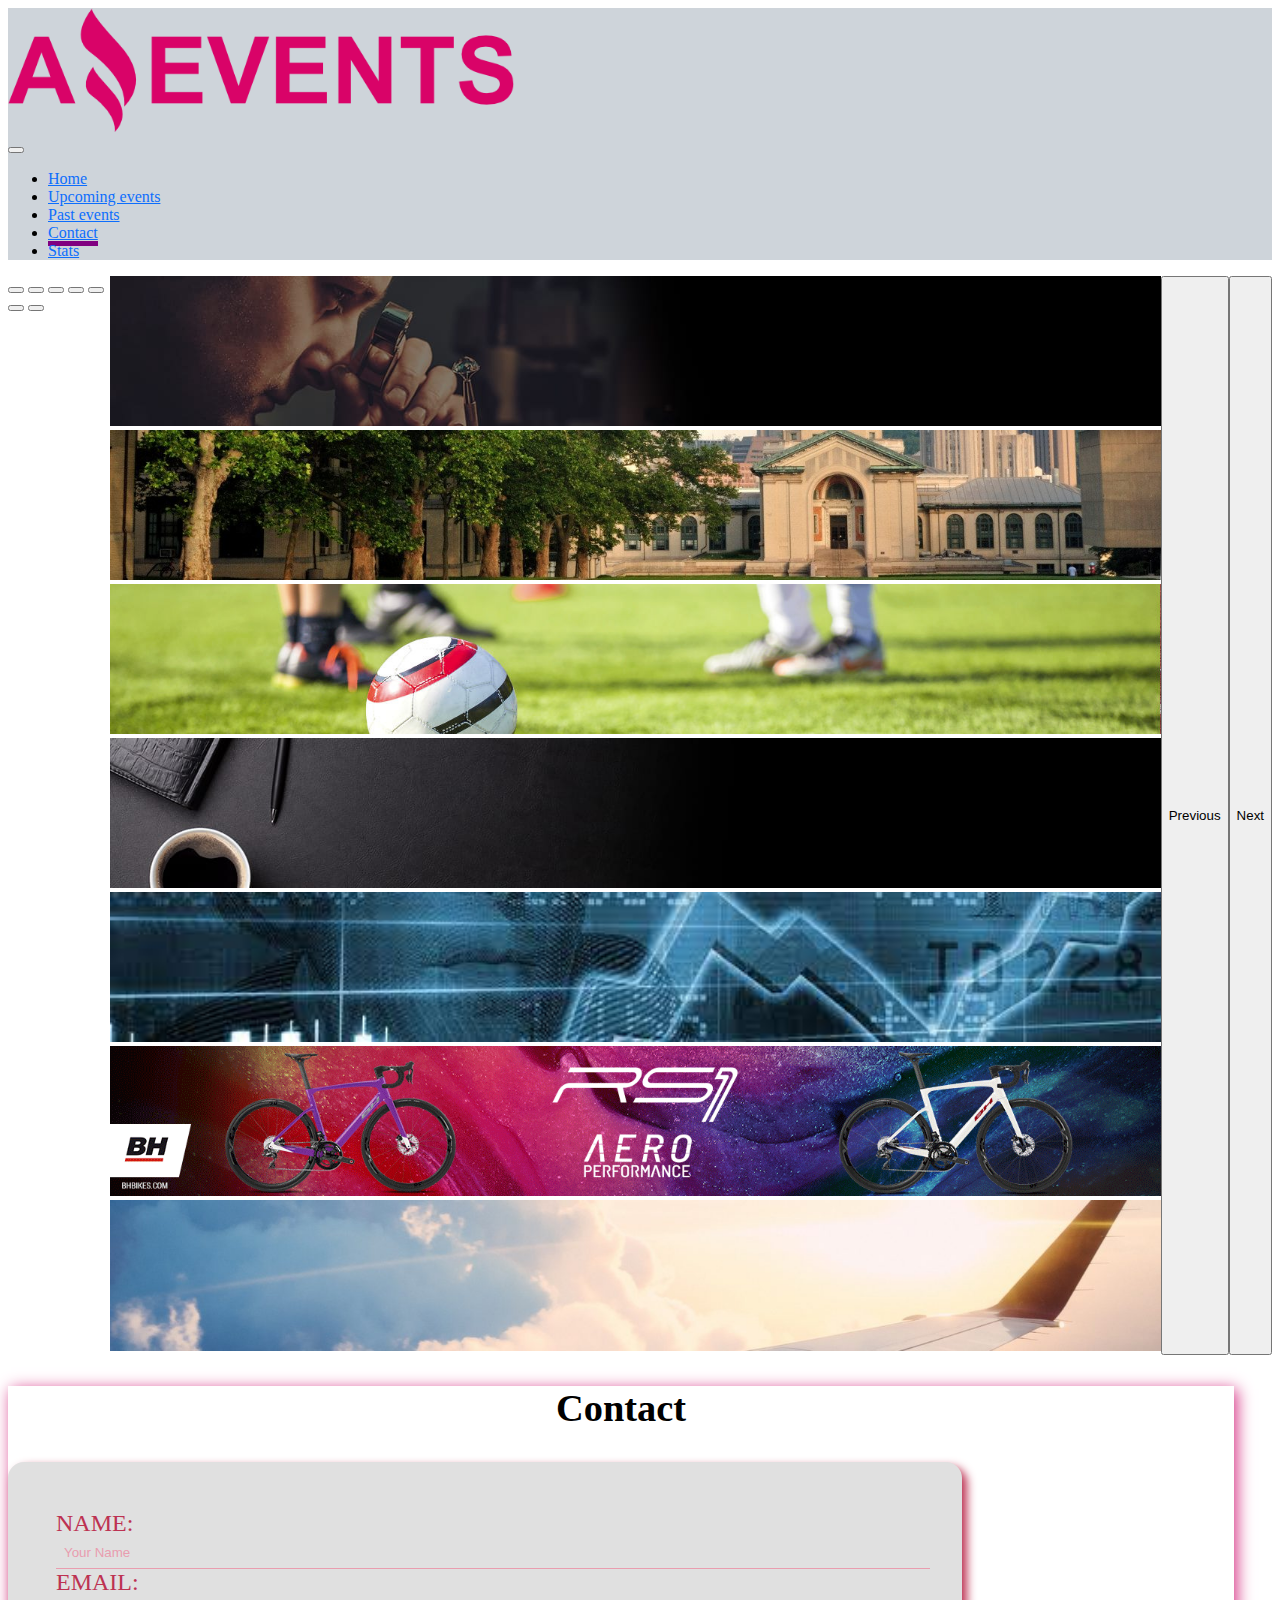
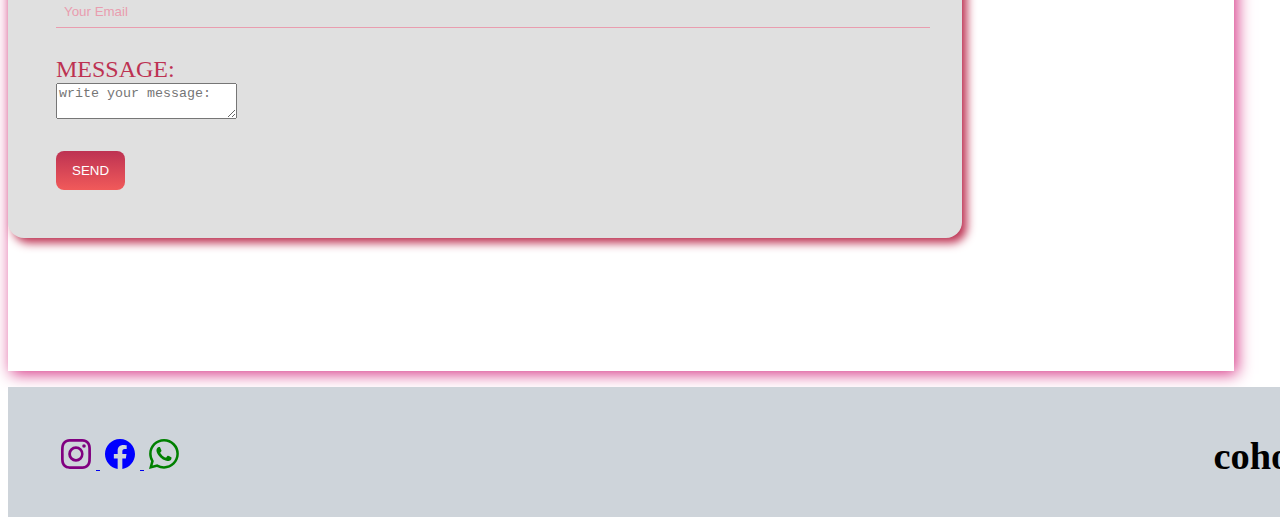
<file: contact.html>
<!DOCTYPE html>
<html lang="en">
    <head>
        <meta charset="UTF-8" />
        <meta http-equiv="X-UA-Compatible" content="IE=edge" />
        <meta name="viewport" content="width=device-width, initial-scale=1.0" />
        <title>Amazing Events - Contact</title>
        <link href="https://cdn.jsdelivr.net/npm/bootstrap@5.2.1/dist/css/bootstrap.min.css" rel="stylesheet" integrity="sha384-iYQeCzEYFbKjA/T2uDLTpkwGzCiq6soy8tYaI1GyVh/UjpbCx/TYkiZhlZB6+fzT" crossorigin="anonymous" />
        <link rel="stylesheet" href="./style.css" />
        <link rel="shortcut icon" href="./img/logo.ico" type="image/x-icon">
    </head>
    <body>
        <nav class="navbar navbar-expand-lg fs-5 border-bottom border-danger position-sticky top-0">
            <div class="container">
                <div>
                    <a class="navbar-brand" href="#">
                        <img src="./img/logo.png" alt="logo" />
                    </a>
                </div>
                <button class="navbar-toggler" type="button" data-bs-toggle="collapse" data-bs-target="#navbarTogglerDemo01" aria-controls="navbarTogglerDemo01" aria-expanded="false" aria-label="Toggle navigation">
                    <span class="navbar-toggler-icon"></span>
                </button>
                <div class="collapse navbar-collapse" id="navbarTogglerDemo01">
                    <ul class="navbar-nav me-auto mb-2 mb-lg-0">
                        <li class="nav-item">
                            <a href="./index.html" class="nav-link" aria-current="page" >Home</a>
                        </li>
                        <li class="nav-item">
                            <a href="./upcomingevents.html" class="nav-link" aria-current="page">Upcoming events</a>
                        </li>
                        <li class="nav-item">
                            <a href="./pastevents.html" class="nav-link" aria-current="page">Past events</a>
                        </li>
                        <li class="nav-item">
                            <a href="#" class="nav-link" aria-current="page" id="anchor">Contact</a>
                        </li>
                        <li class="nav-item">
                            <a href="./stats.html" class="nav-link" aria-current="page">Stats</a>
                        </li>
                    </ul>
                </div>
            </div>
        </nav>
        <header class="container-fluid p-4">
            <div id="carouselExampleCaptions carrusel" class="carousel slide carousel-fade shadow-lg rounded-4" data-bs-ride="carousel">
                <div class="carousel-indicators">
                    <button type="button" data-bs-target="#carouselExampleCaptions" data-bs-slide-to="0" class="active" aria-current="true" aria-label="Slide 1"></button>
                    <button type="button" data-bs-target="#carouselExampleCaptions" data-bs-slide-to="1" aria-label="Slide 2"></button>
                    <button type="button" data-bs-target="#carouselExampleCaptions" data-bs-slide-to="2" aria-label="Slide 3"></button>
                    <button type="button" data-bs-target="#carouselExampleCaptions" data-bs-slide-to="3" aria-label="Slide 4"></button>
                    <button type="button" data-bs-target="#carouselExampleCaptions" data-bs-slide-to="4" aria-label="Slide 5"></button>
                    <button type="button" data-bs-target="#carouselExampleCaptions" data-bs-slide-to="5" aria-label="Slide 6"></button>
                    <button type="button" data-bs-target="#carouselExampleCaptions" data-bs-slide-to="6" aria-label="Slide 7"></button>
                </div>
                <div class="carousel-inner rounded-4">
                    <div class="carousel-item active" data-bs-interval="2500">
                        <img src="./img/carousel1.jpg" class="d-block" alt="books" width="100%" />
                    </div>
                    <div class="carousel-item" data-bs-interval="2500">
                        <img src="./img/carousel2.jpg" class="d-block" alt="cine" width="100%" />
                    </div>
                    <div class="carousel-item" data-bs-interval="2500">
                        <img src="./img/carousel3.jpg" class="d-block" alt="concert" width="100%" />
                    </div>
                    <div class="carousel-item" data-bs-interval="2500">
                        <img src="./img/carousel4.jpg" class="d-block" alt="food" width="100%" />
                    </div>
                    <div class="carousel-item" data-bs-interval="2500">
                        <img src="./img/carousel5.jpg" class="d-block" alt="party" width="100%" />
                    </div>
                    <div class="carousel-item" data-bs-interval="2500">
                        <img src="./img/carousel6.gif" class="d-block" alt="maraton" width="100%" />
                    </div>
                    <div class="carousel-item" data-bs-interval="2500">
                        <img src="./img/carousel7.jpg" class="d-block" alt="museum" width="100%" />
                    </div>
                </div>
                <button class="carousel-control-prev" type="button" data-bs-target="#carouselExampleCaptions" data-bs-slide="prev">
                    <span class="carousel-control-prev-icon" aria-hidden="true"></span>
                    <span class="visually-hidden">Previous</span>
                </button>
                <button class="carousel-control-next" type="button" data-bs-target="#carouselExampleCaptions" data-bs-slide="next">
                    <span class="carousel-control-next-icon" aria-hidden="true"></span>
                    <span class="visually-hidden">Next</span>
                </button>
            </div>
        </header>
        <main class="container-fluid border-bottom border-danger rounded-4" id="main">
            <h2>Contact</h2>
            <div class="container-form">
                <form action="" class="container mt-2 ">
                    <label for="name">Name:</label>
                    <input type="text" id="name" name="name" placeholder="Your Name" autofocus>
                    <label for="email">Email:</label>
                    <input type="email" id="email" name="email" placeholder="Your Email" autofocus>
                    <label for="ms">Message:</label>
                    <textarea class="form-control" name="message" id="ms"  placeholder="write your message:"></textarea>
                    <input type="submit" id="btn" value="Send">

                </form>
            </div>
        </main>
        <footer class="container-fluid border-top border-danger" id="footer">
            <div>
                <span>
                    <a class="btn btn-sm btn-link text-decoration-none text-secondary" target="_blank" rel="noopener" href="https://www.instagram.com" title="instagram">
                        <svg xmlns="http://www.w3.org/2000/svg" width="40" height="30" fill="purple" class="bi bi-instagram" viewBox="0 0 16 16">
                            <path d="M8 0C5.829 0 5.556.01 4.703.048 3.85.088 3.269.222 2.76.42a3.917 3.917 0 0 0-1.417.923A3.927 3.927 0 0 0 .42 2.76C.222 3.268.087 3.85.048 4.7.01 5.555 0 5.827 0 8.001c0 2.172.01 2.444.048 3.297.04.852.174 1.433.372 1.942.205.526.478.972.923 1.417.444.445.89.719 1.416.923.51.198 1.09.333 1.942.372C5.555 15.99 5.827 16 8 16s2.444-.01 3.298-.048c.851-.04 1.434-.174 1.943-.372a3.916 3.916 0 0 0 1.416-.923c.445-.445.718-.891.923-1.417.197-.509.332-1.09.372-1.942C15.99 10.445 16 10.173 16 8s-.01-2.445-.048-3.299c-.04-.851-.175-1.433-.372-1.941a3.926 3.926 0 0 0-.923-1.417A3.911 3.911 0 0 0 13.24.42c-.51-.198-1.092-.333-1.943-.372C10.443.01 10.172 0 7.998 0h.003zm-.717 1.442h.718c2.136 0 2.389.007 3.232.046.78.035 1.204.166 1.486.275.373.145.64.319.92.599.28.28.453.546.598.92.11.281.24.705.275 1.485.039.843.047 1.096.047 3.231s-.008 2.389-.047 3.232c-.035.78-.166 1.203-.275 1.485a2.47 2.47 0 0 1-.599.919c-.28.28-.546.453-.92.598-.28.11-.704.24-1.485.276-.843.038-1.096.047-3.232.047s-2.39-.009-3.233-.047c-.78-.036-1.203-.166-1.485-.276a2.478 2.478 0 0 1-.92-.598 2.48 2.48 0 0 1-.6-.92c-.109-.281-.24-.705-.275-1.485-.038-.843-.046-1.096-.046-3.233 0-2.136.008-2.388.046-3.231.036-.78.166-1.204.276-1.486.145-.373.319-.64.599-.92.28-.28.546-.453.92-.598.282-.11.705-.24 1.485-.276.738-.034 1.024-.044 2.515-.045v.002zm4.988 1.328a.96.96 0 1 0 0 1.92.96.96 0 0 0 0-1.92zm-4.27 1.122a4.109 4.109 0 1 0 0 8.217 4.109 4.109 0 0 0 0-8.217zm0 1.441a2.667 2.667 0 1 1 0 5.334 2.667 2.667 0 0 1 0-5.334z" />
                        </svg>
                    </a>
                    <a class="btn btn-sm btn-link text-decoration-none text-secondary" target="_blank" rel="noopener" href="https://www.facebook.com" title="facebook">
                        <svg xmlns="http://www.w3.org/2000/svg" width="40" height="30" fill="blue" class="bi bi-facebook" viewBox="0 0 16 16">
                            <path d="M16 8.049c0-4.446-3.582-8.05-8-8.05C3.58 0-.002 3.603-.002 8.05c0 4.017 2.926 7.347 6.75 7.951v-5.625h-2.03V8.05H6.75V6.275c0-2.017 1.195-3.131 3.022-3.131.876 0 1.791.157 1.791.157v1.98h-1.009c-.993 0-1.303.621-1.303 1.258v1.51h2.218l-.354 2.326H9.25V16c3.824-.604 6.75-3.934 6.75-7.951z" />
                        </svg>
                    </a>
                    <a class="btn btn-sm btn-link text-decoration-none text-secondary" target="_blank" rel="noopener" href="https://wa.me/573213095323" title="youtube">
                        <svg xmlns="http://www.w3.org/2000/svg" width="40" height="30" fill="green" class="bi bi-whatsapp" viewBox="0 0 16 16">
                            <path d="M13.601 2.326A7.854 7.854 0 0 0 7.994 0C3.627 0 .068 3.558.064 7.926c0 1.399.366 2.76 1.057 3.965L0 16l4.204-1.102a7.933 7.933 0 0 0 3.79.965h.004c4.368 0 7.926-3.558 7.93-7.93A7.898 7.898 0 0 0 13.6 2.326zM7.994 14.521a6.573 6.573 0 0 1-3.356-.92l-.24-.144-2.494.654.666-2.433-.156-.251a6.56 6.56 0 0 1-1.007-3.505c0-3.626 2.957-6.584 6.591-6.584a6.56 6.56 0 0 1 4.66 1.931 6.557 6.557 0 0 1 1.928 4.66c-.004 3.639-2.961 6.592-6.592 6.592zm3.615-4.934c-.197-.099-1.17-.578-1.353-.646-.182-.065-.315-.099-.445.099-.133.197-.513.646-.627.775-.114.133-.232.148-.43.05-.197-.1-.836-.308-1.592-.985-.59-.525-.985-1.175-1.103-1.372-.114-.198-.011-.304.088-.403.087-.088.197-.232.296-.346.1-.114.133-.198.198-.33.065-.134.034-.248-.015-.347-.05-.099-.445-1.076-.612-1.47-.16-.389-.323-.335-.445-.34-.114-.007-.247-.007-.38-.007a.729.729 0 0 0-.529.247c-.182.198-.691.677-.691 1.654 0 .977.71 1.916.81 2.049.098.133 1.394 2.132 3.383 2.992.47.205.84.326 1.129.418.475.152.904.129 1.246.08.38-.058 1.171-.48 1.338-.943.164-.464.164-.86.114-.943-.049-.084-.182-.133-.38-.232z" />
                        </svg>
                    </a>
                </span>
            </div>
            <h2>cohort</h2>
        </footer>

        <script src="https://cdn.jsdelivr.net/npm/bootstrap@5.2.1/dist/js/bootstrap.bundle.min.js" integrity="sha384-u1OknCvxWvY5kfmNBILK2hRnQC3Pr17a+RTT6rIHI7NnikvbZlHgTPOOmMi466C8" crossorigin="anonymous"></script>
    </body>
</html>
</file>
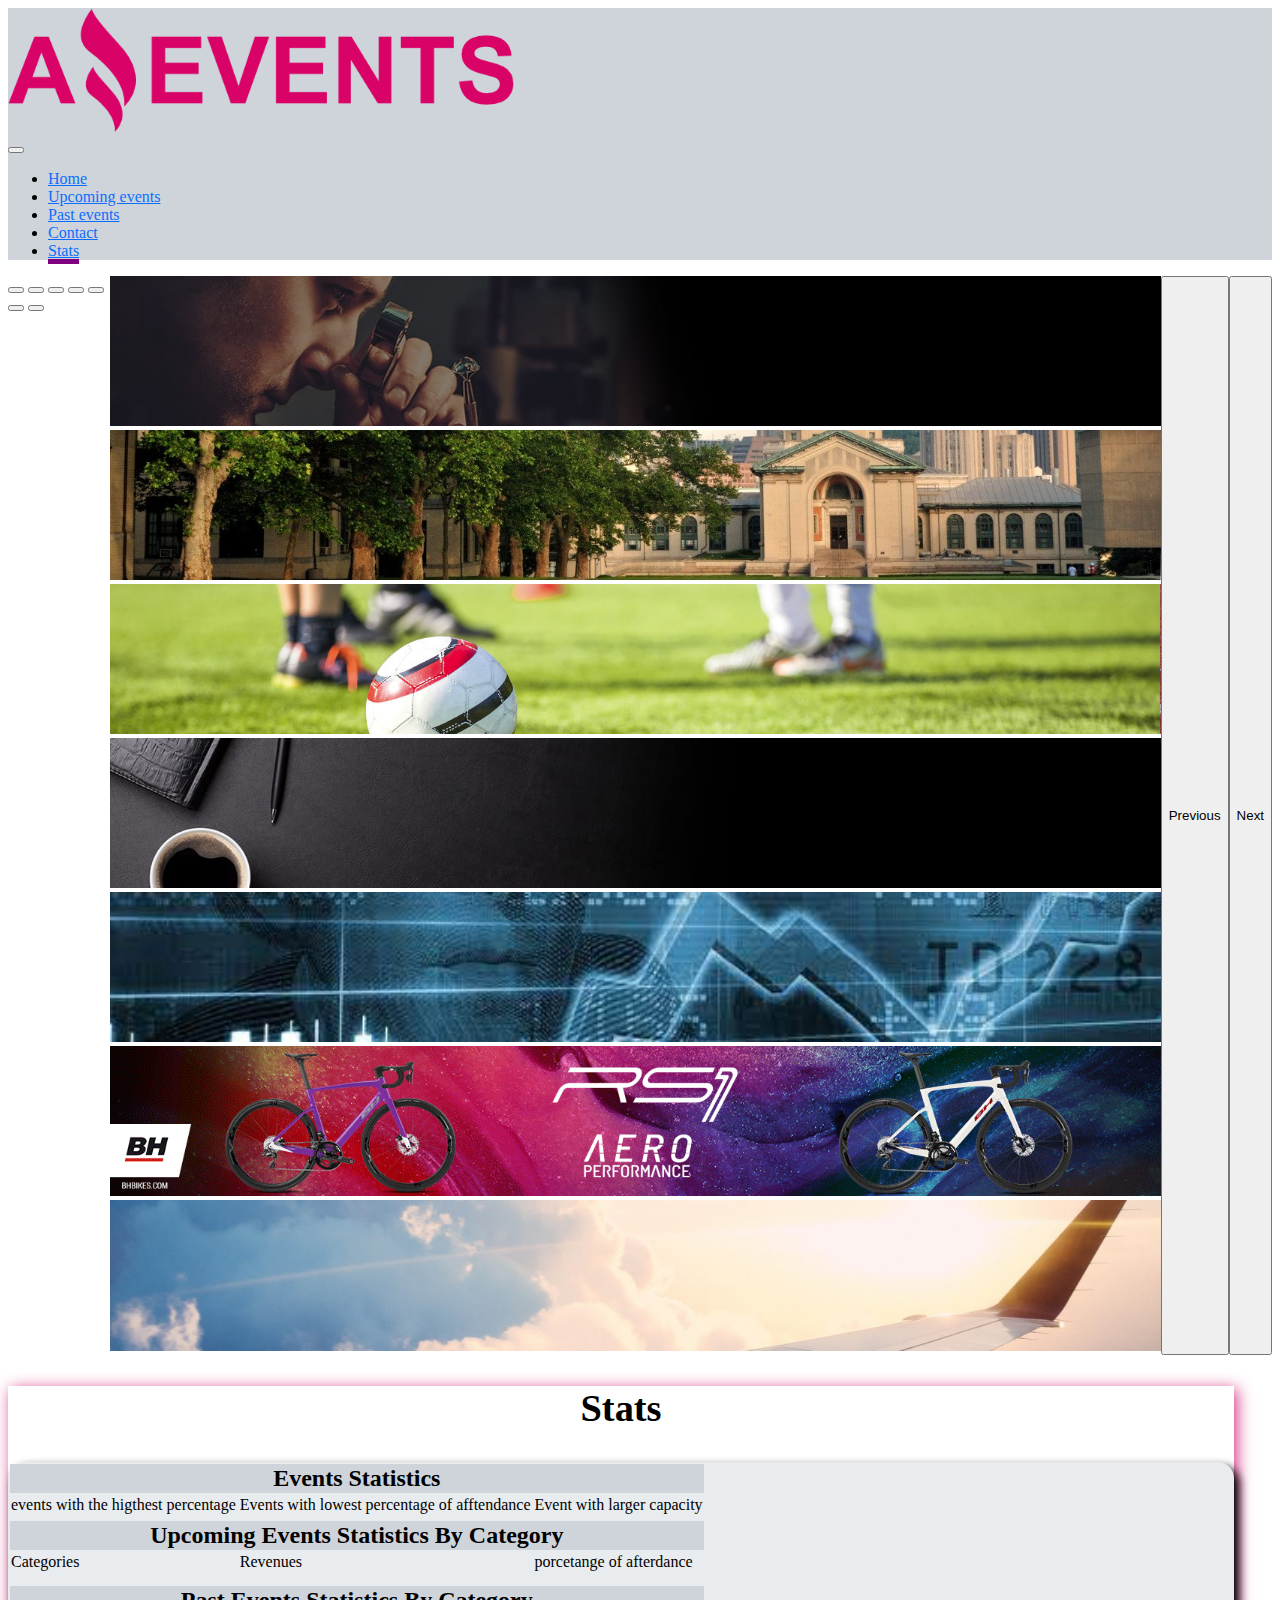
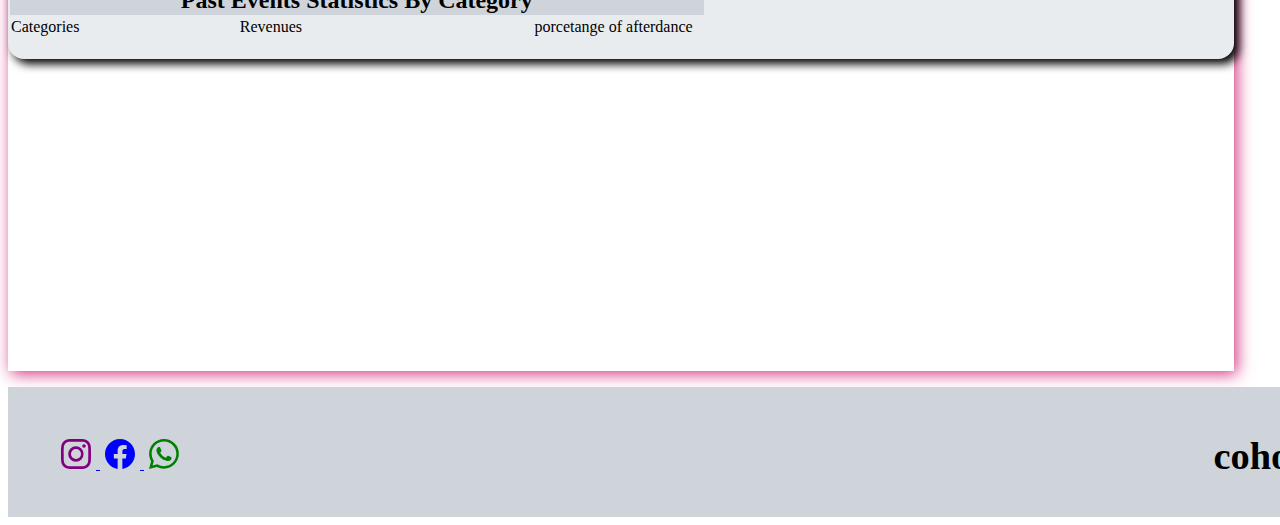
<file: stats.html>
<!DOCTYPE html>
<html lang="en">
    <head>
        <meta charset="UTF-8" />
        <meta http-equiv="X-UA-Compatible" content="IE=edge" />
        <meta name="viewport" content="width=device-width, initial-scale=1.0" />
        <title>Amazing Events - Stats</title>
        <link href="https://cdn.jsdelivr.net/npm/bootstrap@5.2.1/dist/css/bootstrap.min.css" rel="stylesheet" integrity="sha384-iYQeCzEYFbKjA/T2uDLTpkwGzCiq6soy8tYaI1GyVh/UjpbCx/TYkiZhlZB6+fzT" crossorigin="anonymous" />
        <link rel="stylesheet" href="./style.css" />
        <link rel="shortcut icon" href="./img/logo.ico" type="image/x-icon">
    </head>
    <body>
        <nav class="navbar navbar-expand-lg fs-5 border-bottom border-danger position-sticky top-0">
            <div class="container">
                <div>
                    <a class="navbar-brand" href="./index.html">
                        <img src="./img/logo.png" alt="logo" />
                    </a>
                </div>
                <button class="navbar-toggler" type="button" data-bs-toggle="collapse" data-bs-target="#navbarTogglerDemo01" aria-controls="navbarTogglerDemo01" aria-expanded="false" aria-label="Toggle navigation">
                    <span class="navbar-toggler-icon"></span>
                </button>
                <div class="collapse navbar-collapse" id="navbarTogglerDemo01">
                    <ul class="navbar-nav me-auto mb-2 mb-lg-0">
                        <li class="nav-item">
                            <a href="./index.html" class="nav-link" aria-current="page" >Home</a>
                        </li>
                        <li class="nav-item">
                            <a href="./upcomingevents.html" class="nav-link" aria-current="page">Upcoming events</a>
                        </li>
                        <li class="nav-item">
                            <a href="./pastevents.html" class="nav-link" aria-current="page">Past events</a>
                        </li>
                        <li class="nav-item">
                            <a href="./contact.html" class="nav-link" aria-current="page">Contact</a>
                        </li>
                        <li class="nav-item">
                            <a href="#" class="nav-link" aria-current="page" id="anchor">Stats</a>
                        </li>
                    </ul>
                </div>
            </div>
        </nav>
        <header class="container-fluid p-4">
            <div id="carouselExampleCaptions carrusel" class="carousel slide carousel-fade shadow-lg rounded-4" data-bs-ride="carousel">
                <div class="carousel-indicators">
                    <button type="button" data-bs-target="#carouselExampleCaptions" data-bs-slide-to="0" class="active" aria-current="true" aria-label="Slide 1"></button>
                    <button type="button" data-bs-target="#carouselExampleCaptions" data-bs-slide-to="1" aria-label="Slide 2"></button>
                    <button type="button" data-bs-target="#carouselExampleCaptions" data-bs-slide-to="2" aria-label="Slide 3"></button>
                    <button type="button" data-bs-target="#carouselExampleCaptions" data-bs-slide-to="3" aria-label="Slide 4"></button>
                    <button type="button" data-bs-target="#carouselExampleCaptions" data-bs-slide-to="4" aria-label="Slide 5"></button>
                    <button type="button" data-bs-target="#carouselExampleCaptions" data-bs-slide-to="5" aria-label="Slide 6"></button>
                    <button type="button" data-bs-target="#carouselExampleCaptions" data-bs-slide-to="6" aria-label="Slide 7"></button>
                </div>
                <div class="carousel-inner rounded-4">
                    <div class="carousel-item active" data-bs-interval="2500">
                        <img src="./img/carousel1.jpg" class="d-block" alt="books" width="100%" />
                    </div>
                    <div class="carousel-item" data-bs-interval="2500">
                        <img src="./img/carousel2.jpg" class="d-block" alt="cine" width="100%" />
                    </div>
                    <div class="carousel-item" data-bs-interval="2500">
                        <img src="./img/carousel3.jpg" class="d-block" alt="concert" width="100%" />
                    </div>
                    <div class="carousel-item" data-bs-interval="2500">
                        <img src="./img/carousel4.jpg" class="d-block" alt="food" width="100%" />
                    </div>
                    <div class="carousel-item" data-bs-interval="2500">
                        <img src="./img/carousel5.jpg" class="d-block" alt="party" width="100%" />
                    </div>
                    <div class="carousel-item" data-bs-interval="2500">
                        <img src="./img/carousel6.gif" class="d-block" alt="maraton" width="100%" />
                    </div>
                    <div class="carousel-item" data-bs-interval="2500">
                        <img src="./img/carousel7.jpg" class="d-block" alt="museum" width="100%" />
                    </div>
                </div>
                <button class="carousel-control-prev" type="button" data-bs-target="#carouselExampleCaptions" data-bs-slide="prev">
                    <span class="carousel-control-prev-icon" aria-hidden="true"></span>
                    <span class="visually-hidden">Previous</span>
                </button>
                <button class="carousel-control-next" type="button" data-bs-target="#carouselExampleCaptions" data-bs-slide="next">
                    <span class="carousel-control-next-icon" aria-hidden="true"></span>
                    <span class="visually-hidden">Next</span>
                </button>
            </div>
        </header>
        <main class="container-fluid border-bottom border-danger rounded-4" id="main">
            <h2>Stats</h2>
            <div class="container p-4 mt-4" id="table">
                <table class="table  table-danger table-hover table-bordered border-danger mt-3">
                    <thead>
                        <tr>
                            <th class="" colspan="3">Events Statistics</th>
                        </tr>
                    </thead>
                    <tbody>
                        <tr>
                            <td>events with the higthest percentage</td>
                            <td>Events with lowest percentage of afftendance</td>
                            <td>Event with larger capacity</td>
                        </tr>
                        <tr>
                            <td></td>
                            <td></td>
                            <td></td>
                        </tr>
                        <tr>
                            <th colspan="3">Upcoming Events Statistics By Category </th>
                        </tr>
                        <tr>
                            <td>Categories</td>
                            <td>Revenues</td>
                            <td>porcetange of afterdance</td>
                        </tr>
                        <tr>
                            <td></td>
                            <td></td>
                            <td></td>
                        </tr>
                        <tr>
                            <td></td>
                            <td></td>
                            <td></td>
                        </tr>
                        <tr>
                            <td></td>
                            <td></td>
                            <td></td>
                        </tr>
                        <tr>
                            <th colspan="3">Past Events Statistics By Category</th>
                        </tr>
                        <tr>
                            <td>Categories</td>
                            <td>Revenues</td>
                            <td>porcetange of afterdance</td>
                        </tr>
                        <tr>
                            <td></td>
                            <td></td>
                            <td></td>
                        </tr>
                        <tr>
                            <td></td>
                            <td></td>
                            <td></td>
                        </tr>
                        <tr>
                            <td></td>
                            <td></td>
                            <td></td>
                        </tr>
                        <tr>
                            <td></td>
                            <td></td>
                            <td></td>
                        </tr>
                        <tr>
                            <td></td>
                            <td></td>
                            <td></td>
                        </tr>
                    </tbody>

                </table>
            </div>
        </main>
        <footer class="container-fluid border-top border-danger" id="footer">
            <div>
                <span>
                    <a class="btn btn-sm btn-link text-decoration-none text-secondary" target="_blank" rel="noopener" href="https://www.instagram.com" title="instagram">
                        <svg xmlns="http://www.w3.org/2000/svg" width="40" height="30" fill="purple" class="bi bi-instagram" viewBox="0 0 16 16">
                            <path d="M8 0C5.829 0 5.556.01 4.703.048 3.85.088 3.269.222 2.76.42a3.917 3.917 0 0 0-1.417.923A3.927 3.927 0 0 0 .42 2.76C.222 3.268.087 3.85.048 4.7.01 5.555 0 5.827 0 8.001c0 2.172.01 2.444.048 3.297.04.852.174 1.433.372 1.942.205.526.478.972.923 1.417.444.445.89.719 1.416.923.51.198 1.09.333 1.942.372C5.555 15.99 5.827 16 8 16s2.444-.01 3.298-.048c.851-.04 1.434-.174 1.943-.372a3.916 3.916 0 0 0 1.416-.923c.445-.445.718-.891.923-1.417.197-.509.332-1.09.372-1.942C15.99 10.445 16 10.173 16 8s-.01-2.445-.048-3.299c-.04-.851-.175-1.433-.372-1.941a3.926 3.926 0 0 0-.923-1.417A3.911 3.911 0 0 0 13.24.42c-.51-.198-1.092-.333-1.943-.372C10.443.01 10.172 0 7.998 0h.003zm-.717 1.442h.718c2.136 0 2.389.007 3.232.046.78.035 1.204.166 1.486.275.373.145.64.319.92.599.28.28.453.546.598.92.11.281.24.705.275 1.485.039.843.047 1.096.047 3.231s-.008 2.389-.047 3.232c-.035.78-.166 1.203-.275 1.485a2.47 2.47 0 0 1-.599.919c-.28.28-.546.453-.92.598-.28.11-.704.24-1.485.276-.843.038-1.096.047-3.232.047s-2.39-.009-3.233-.047c-.78-.036-1.203-.166-1.485-.276a2.478 2.478 0 0 1-.92-.598 2.48 2.48 0 0 1-.6-.92c-.109-.281-.24-.705-.275-1.485-.038-.843-.046-1.096-.046-3.233 0-2.136.008-2.388.046-3.231.036-.78.166-1.204.276-1.486.145-.373.319-.64.599-.92.28-.28.546-.453.92-.598.282-.11.705-.24 1.485-.276.738-.034 1.024-.044 2.515-.045v.002zm4.988 1.328a.96.96 0 1 0 0 1.92.96.96 0 0 0 0-1.92zm-4.27 1.122a4.109 4.109 0 1 0 0 8.217 4.109 4.109 0 0 0 0-8.217zm0 1.441a2.667 2.667 0 1 1 0 5.334 2.667 2.667 0 0 1 0-5.334z" />
                        </svg>
                    </a>
                    <a class="btn btn-sm btn-link text-decoration-none text-secondary" target="_blank" rel="noopener" href="https://www.facebook.com" title="facebook">
                        <svg xmlns="http://www.w3.org/2000/svg" width="40" height="30" fill="blue" class="bi bi-facebook" viewBox="0 0 16 16">
                            <path d="M16 8.049c0-4.446-3.582-8.05-8-8.05C3.58 0-.002 3.603-.002 8.05c0 4.017 2.926 7.347 6.75 7.951v-5.625h-2.03V8.05H6.75V6.275c0-2.017 1.195-3.131 3.022-3.131.876 0 1.791.157 1.791.157v1.98h-1.009c-.993 0-1.303.621-1.303 1.258v1.51h2.218l-.354 2.326H9.25V16c3.824-.604 6.75-3.934 6.75-7.951z" />
                        </svg>
                    </a>
                    <a class="btn btn-sm btn-link text-decoration-none text-secondary" target="_blank" rel="noopener" href="https://wa.me/573213095323" title="youtube">
                        <svg xmlns="http://www.w3.org/2000/svg" width="40" height="30" fill="green" class="bi bi-whatsapp" viewBox="0 0 16 16">
                            <path d="M13.601 2.326A7.854 7.854 0 0 0 7.994 0C3.627 0 .068 3.558.064 7.926c0 1.399.366 2.76 1.057 3.965L0 16l4.204-1.102a7.933 7.933 0 0 0 3.79.965h.004c4.368 0 7.926-3.558 7.93-7.93A7.898 7.898 0 0 0 13.6 2.326zM7.994 14.521a6.573 6.573 0 0 1-3.356-.92l-.24-.144-2.494.654.666-2.433-.156-.251a6.56 6.56 0 0 1-1.007-3.505c0-3.626 2.957-6.584 6.591-6.584a6.56 6.56 0 0 1 4.66 1.931 6.557 6.557 0 0 1 1.928 4.66c-.004 3.639-2.961 6.592-6.592 6.592zm3.615-4.934c-.197-.099-1.17-.578-1.353-.646-.182-.065-.315-.099-.445.099-.133.197-.513.646-.627.775-.114.133-.232.148-.43.05-.197-.1-.836-.308-1.592-.985-.59-.525-.985-1.175-1.103-1.372-.114-.198-.011-.304.088-.403.087-.088.197-.232.296-.346.1-.114.133-.198.198-.33.065-.134.034-.248-.015-.347-.05-.099-.445-1.076-.612-1.47-.16-.389-.323-.335-.445-.34-.114-.007-.247-.007-.38-.007a.729.729 0 0 0-.529.247c-.182.198-.691.677-.691 1.654 0 .977.71 1.916.81 2.049.098.133 1.394 2.132 3.383 2.992.47.205.84.326 1.129.418.475.152.904.129 1.246.08.38-.058 1.171-.48 1.338-.943.164-.464.164-.86.114-.943-.049-.084-.182-.133-.38-.232z" />
                        </svg>
                    </a>
                </span>
            </div>
            <h2>cohort</h2>
        </footer>

        <script src="https://cdn.jsdelivr.net/npm/bootstrap@5.2.1/dist/js/bootstrap.bundle.min.js" integrity="sha384-u1OknCvxWvY5kfmNBILK2hRnQC3Pr17a+RTT6rIHI7NnikvbZlHgTPOOmMi466C8" crossorigin="anonymous"></script>
    </body>
</html>
</file>
<file: style.css>
:root {
    --bs-blue: #0d6efd;
    --bs-indigo: #6610f2;
    --bs-purple: #6f42c1;
    --bs-pink: #d63384;
    --bs-red: #dc3545;
    --bs-orange: #fd7e14;
    --bs-yellow: #ffc107;
    --bs-green: #198754;
    --bs-teal: #20c997;
    --bs-cyan: #0dcaf0;
    --bs-black: #000;
    --bs-white: #fff;
    --bs-gray: #6c757d;
    --bs-gray-dark: #343a40;
    --bs-gray-100: #f8f9fa;
    --bs-gray-200: #e9ecef;
    --bs-gray-300: #dee2e6;
    --bs-gray-400: #ced4da;
    --bs-gray-500: #adb5bd;
    --bs-gray-600: #6c757d;
    --bs-gray-700: #495057;
    --bs-gray-800: #343a40;
    --bs-gray-900: #212529;
    --bs-primary: #0d6efd;
    --bs-secondary: #6c757d;
    --bs-success: #198754;
    --bs-info: #0dcaf0;
    --bs-warning: #ffc107;
    --bs-danger: #dc3545;
    --bs-light: #f8f9fa;
    --bs-dark: #212529;
    --bs-primary-rgb: 13, 110, 253;
    --bs-secondary-rgb: 108, 117, 125;
    --bs-success-rgb: 25, 135, 84;
    --bs-info-rgb: 13, 202, 240;
    --bs-warning-rgb: 255, 193, 7;
    --bs-danger-rgb: 220, 53, 69;
    --bs-light-rgb: 248, 249, 250;
    --bs-dark-rgb: 33, 37, 41;
    --bs-white-rgb: 255, 255, 255;
    --bs-black-rgb: 0, 0, 0;
    --bs-body-color-rgb: 33, 37, 41;
    --bs-body-bg-rgb: 255, 255, 255;
    --bs-font-sans-serif: system-ui, -apple-system, "Segoe UI", Roboto, "Helvetica Neue", "Noto Sans", "Liberation Sans", Arial, sans-serif, "Apple Color Emoji", "Segoe UI Emoji", "Segoe UI Symbol", "Noto Color Emoji";
    --bs-font-monospace: SFMono-Regular, Menlo, Monaco, Consolas, "Liberation Mono", "Courier New", monospace;
    --bs-gradient: linear-gradient(180deg, rgba(255, 255, 255, 0.15), rgba(255, 255, 255, 0));
    --bs-body-font-family: var(--bs-font-sans-serif);
    --bs-body-font-size: 1rem;
    --bs-body-font-weight: 400;
    --bs-body-line-height: 1.5;
    --bs-body-color: #212529;
    --bs-body-bg: #fff;
    --bs-border-width: 1px;
    --bs-border-style: solid;
    --bs-border-color: #dee2e6;
    --bs-border-color-translucent: rgba(0, 0, 0, 0.175);
    --bs-border-radius: 0.375rem;
    --bs-border-radius-sm: 0.25rem;
    --bs-border-radius-lg: 0.5rem;
    --bs-border-radius-xl: 1rem;
    --bs-border-radius-2xl: 2rem;
    --bs-border-radius-pill: 50rem;
    --bs-link-color: #0d6efd;
    --bs-link-hover-color: #0a58ca;
    --bs-code-color: #d63384;
    --bs-highlight-bg: #fff3cd;
}
h2 {
    text-align: center;
    font-size: 2.4rem;
}

.navbar {
    background-color: var(--bs-gray-400);
    z-index: 40;
    width:100%;
}
.navbar a:hover {
    transform: scale(1.1);
    transition: all 0.7s;
}


.navbar-brand img {
    width: 40%;
}
.navbar-brand img:hover {
    transform: scale(1.3);
    transition: all 0.7s;
}
.nav-link {
    color: var(--bs-link-color);
}

#anchor {
    border-bottom: 5px solid purple;
}
#main {
    width: 97%;
    min-height: 65vh;
    box-shadow: 3px 3px 15px var(--bs-code-color);
    background: linear-gradient(to right, var(--bs-colores));
    animation: BgGradient 5s linear infinite;
}
@keyframes BgGradient {
    0% {
        top: 0;
        left: 25%;
        background: linear-gradient(45deg, rgb(227, 126, 227), pink, rgb(163, 240, 240));
    }
    25% {
        top: 25%;
        left: 50%;
        background: linear-gradient(90deg, pink, rgb(163, 240, 240)), rgb(227, 126, 227);
    }
    50% {
        top: 75%;
        left: 100%;
        background: linear-gradient(135deg, rgb(163, 240, 240), rgb(227, 126, 227)), pink;
    }
    75% {
        top: 50%;
        left: 75%;
        background: linear-gradient(180deg, rgb(227, 126, 227), pink, rgb(163, 240, 240));
    }
    100% {
        top: 25%;
        left: 0;
        background: linear-gradient(225deg, pink, rgb(163, 240, 240)), rgb(227, 126, 227);
    }
}
.carousel {
    width: 100% !important;
    height: 10% !important;
    display: flex !important;
}
.formAndCheck {
    width: 100%;
    height: 5%;
    display: flex;
    flex-wrap:wrap;
    justify-content: space-between;
}
.btn-secondary {
    background-color: var(--bs-code-color);
    transition: all 0.7s;
    width:8rem;
    
}

.search {
    min-width: 30%;
    height: 5.5rem;
    padding: 2rem;
}
.search .form-control {
    background-color: var(--bs-gray-300);
    border: 2px solid var(--bs-code-color);
}
.btn-outline-primary {
    color: var(--bs-code-color);
    border: 2px solid var(--bs-code-color);
}
.card {
    width: 20rem;
    margin: 0.5rem 0 1.5rem 0;
    box-shadow: 5px 5px 10px 10px rgb(101, 97, 97) !important;
    
}
.card-body{
    display: flex;
    flex-direction: column;
    justify-content:space-between;
    
}
.card-body a:hover {
    transform: scale(1.1);
    transition: all 0.7s;
    

}
.card img:hover {
    transform: scale(1.1);
    cursor: pointer;
    transition: all 0.7s;
}
#footer {
    width: 100%;
    height: 10vh;
    background-color: var(--bs-gray-400);
    display: flex;
    justify-content: space-between;
    margin-top: 1rem;
    padding: 1.5rem 3rem 1rem 3rem;
    align-items: center;
}
#footer svg:hover {
    transform: scale(1.5);
    transition: all 0.7s;
}
.container-form form {
    display: flex;
    flex-direction: column;
    align-items: flex-start;
    color: rgb(189, 50, 82);
    background: #e0e0e0;
    padding: 3rem;
    width: 70%;
    border-radius: 1rem;
    box-shadow: 5px 5px 10px;
}

.container-form label {
    font-size: 1.5rem;
    font-weight: 500;
    text-transform: uppercase;
}
.container-form input:not(#btn) {
    color: rgb(120, 96, 96);
    background-color: transparent;
    padding: 8px;
    border: none;
    border-bottom: 1px solid rgb(233, 157, 175);
    width: 100%;
}
.container-form input:focus {
    border-color: rgb(189, 50, 82);
    outline: 0;
}
.container-form input::placeholder {
    color: rgb(233, 157, 175);
}
.container-form #email {
    margin-bottom: 1.75rem;
}
#btn {
    color: #fff;
    text-transform: uppercase;
    background: linear-gradient(180deg, rgb(189, 50, 82), rgb(241, 90, 90));
    padding: 12px 16px;
    margin-top: 2rem;
    border: none;
    border-radius: 0.5rem;
}

#table {
    background: var(--bs-gray-200);
    border-radius: 1rem;
    box-shadow: 5px 5px 10px;
}
#table th {
    background-color: var(--bs-gray-400);
    font-size: 1.5rem;
}


@media screen and (max-width:1190px){
    .formAndCheck{
        flex-direction: column-reverse;
    }
    .search{
        width:100%;
    }
}
</file>
